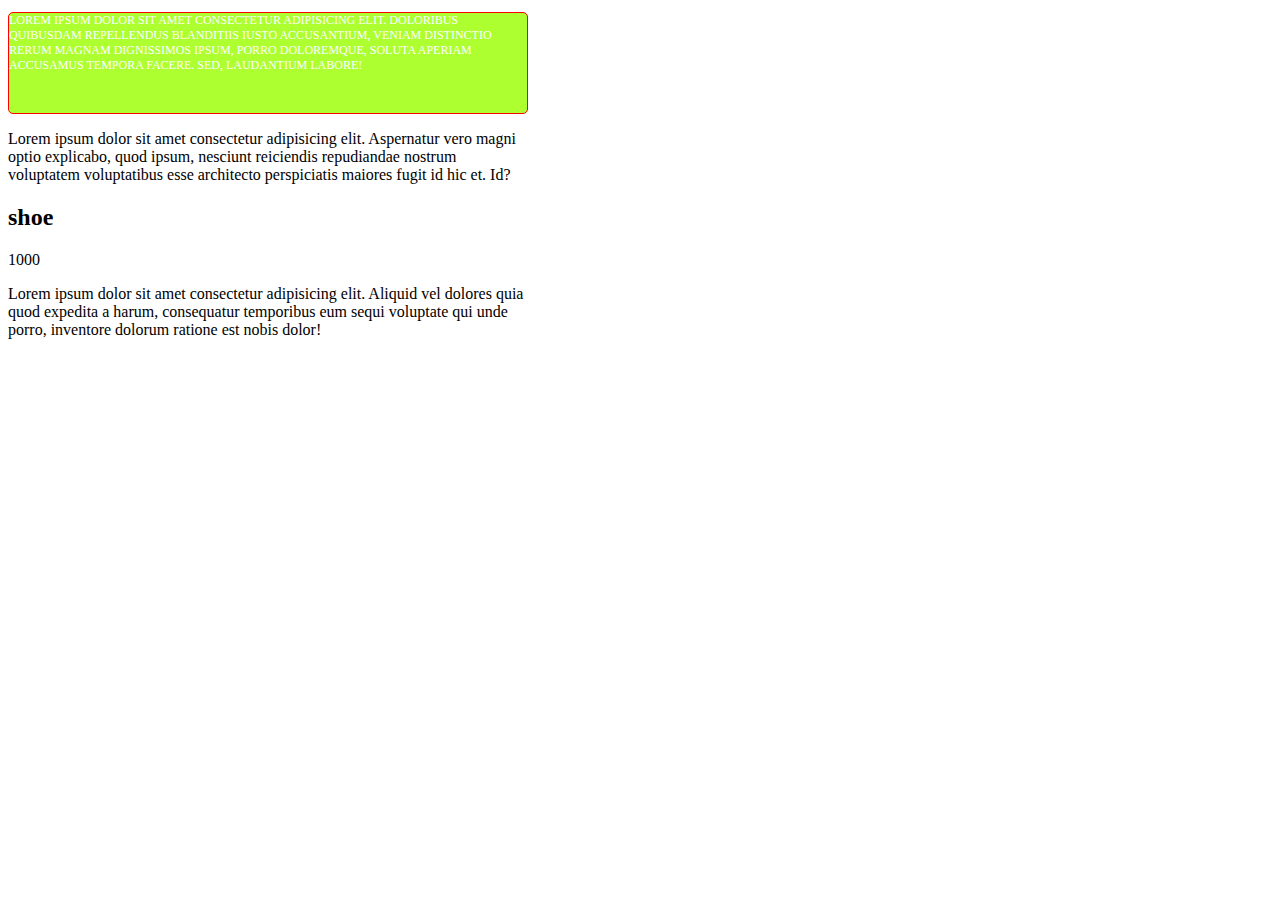
<file: index.html>
<!DOCTYPE html>
<html lang="en">
  <head>
    <meta charset="UTF-8" />
    <meta name="viewport" content="width=device-width, initial-scale=1.0" />
    <link rel="stylesheet" href="./index.css" />
    <title>Document</title>
  </head>
  <body></body>
    <p class="Lorem">
      Lorem ipsum dolor sit amet consectetur adipisicing elit. Doloribus
      quibusdam repellendus blanditiis iusto accusantium, veniam distinctio
      rerum magnam dignissimos ipsum, porro doloremque, soluta aperiam accusamus
      tempora facere. Sed, laudantium labore!
    </p>
    <p>
      Lorem ipsum dolor sit amet consectetur adipisicing elit. Aspernatur vero
      magni optio explicabo, quod ipsum, nesciunt reiciendis repudiandae nostrum
      voluptatem voluptatibus esse architecto perspiciatis maiores fugit id hic
      et. Id?
    </p>

    <h2>shoe</h2>
    <p>1000</p>
    <p>
      Lorem ipsum dolor sit amet consectetur adipisicing elit. Aliquid vel
      dolores quia quod expedita a harum, consequatur temporibus eum sequi
      voluptate qui unde porro, inventore dolorum ratione est nobis dolor!
    </p>
  </body>
</html>
</file>
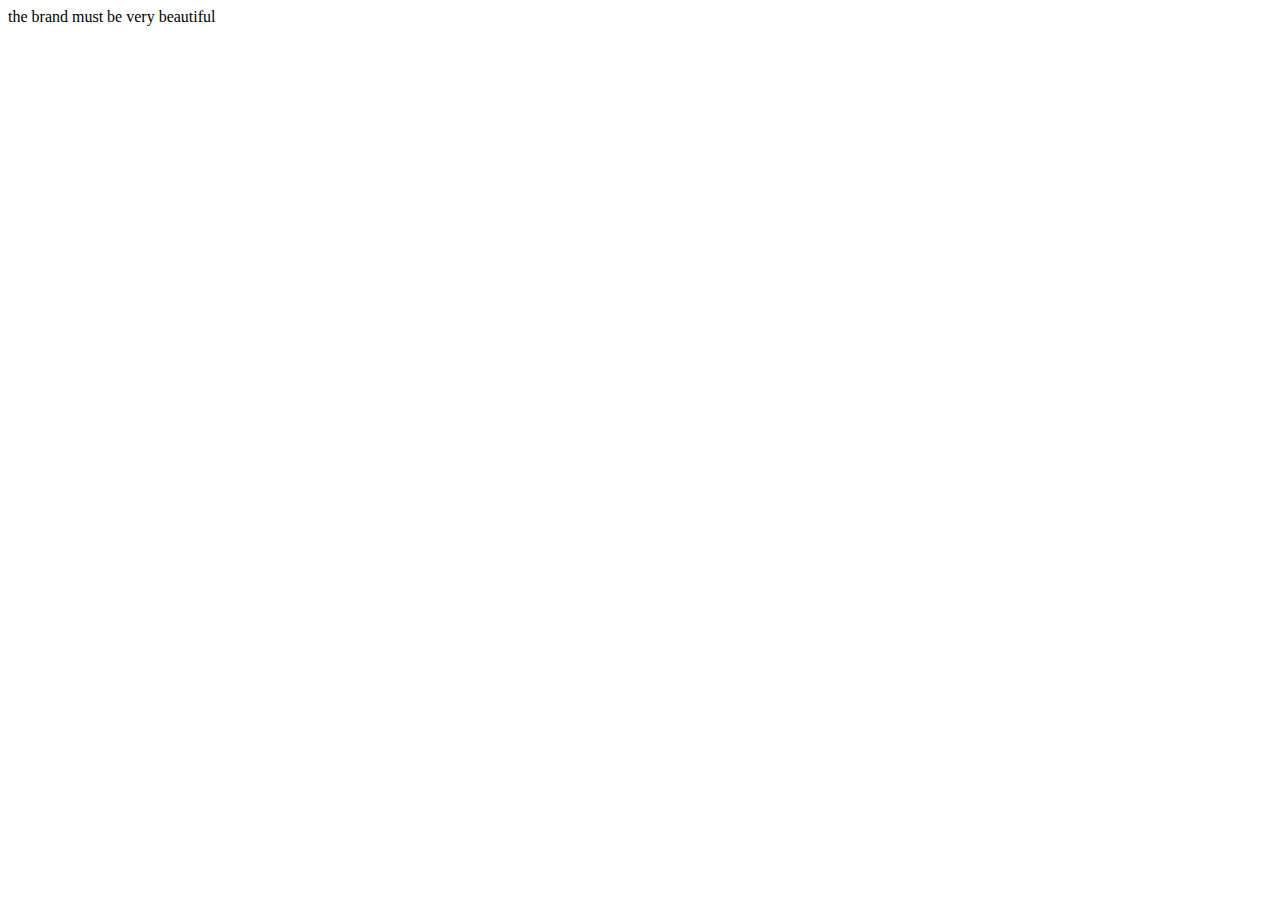
<file: sylvia.html>
<!DOCTYPE html>
<html lang="en">
<head>
    <meta charset="UTF-8">
    <meta name="viewport" content="width=device-width, initial-scale=1.0">
    <title>sylvia.com</title>
</head>
<body>
    the brand must be very beautiful
    <h4</h4>
</body>
</html>
</file>
<file: index.css>
body{
    height: 100px;
    width: 518px;
    
}

.Lorem{
    height: 100%;
    width: 100%;
    text-transform: uppercase;
    background-color: greenyellow;
    color: rgb(255, 255, 255);
    font-size: 12px;
    border: 1px solid red;
    border-radius: 5px;
}
</file>
